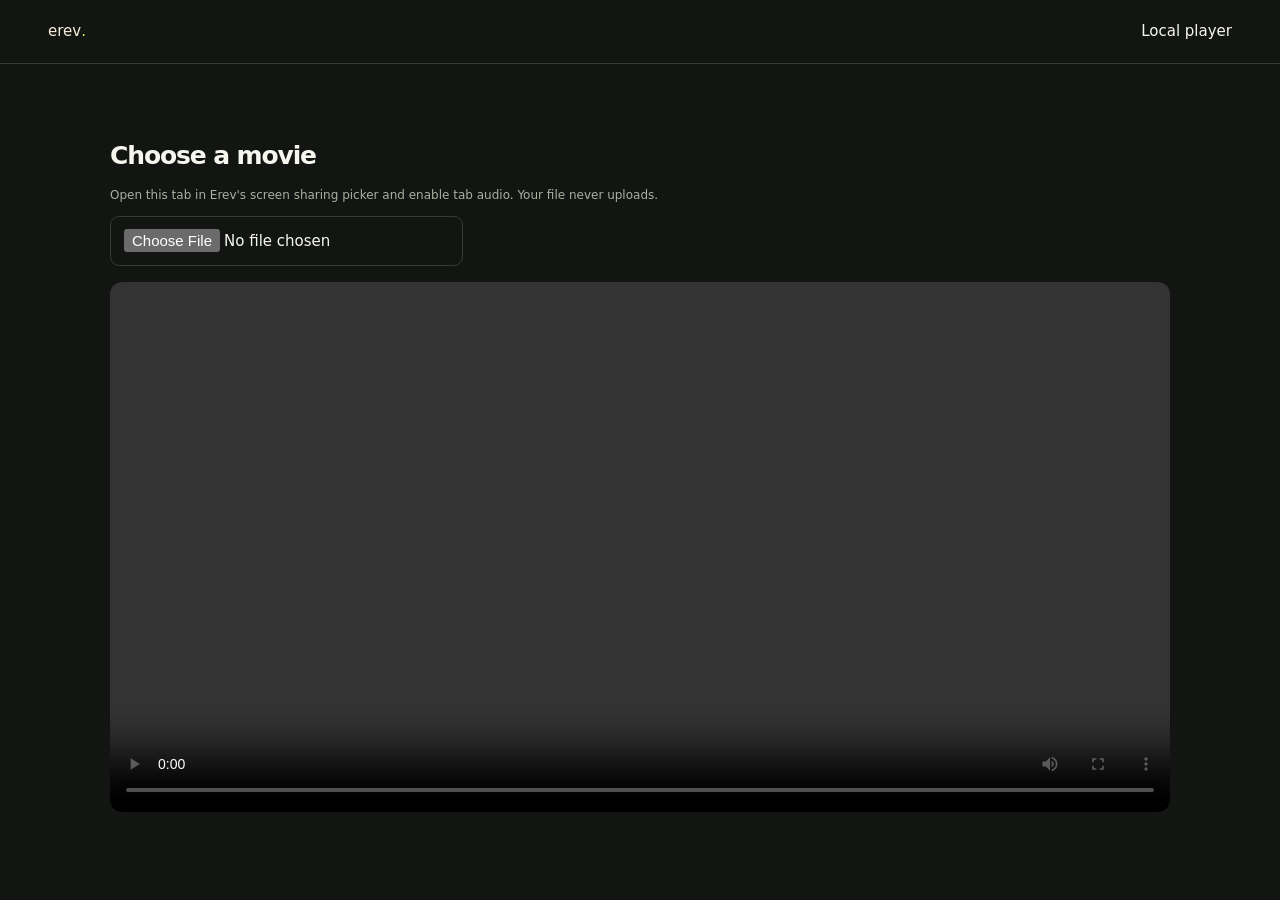
<file: player.html>
<!doctype html><html lang="en" data-theme="dark"><head><meta charset="utf-8"><meta name="viewport" content="width=device-width,initial-scale=1"><title>Erev | Local video</title><link rel="stylesheet" href="style.css"></head><body><header><span class="brand">erev<span class="accent">.</span></span><span>Local player</span></header><main style="width:min(1100px,100%);padding:20px;margin:auto"><h2>Choose a movie</h2><p class="small">Open this tab in Erev's screen sharing picker and enable tab audio. Your file never uploads.</p><input type="file" id="file" accept="video/*"><video id="v" controls playsinline style="width:100%;max-height:75vh;margin-top:16px;background:#080a08;border-radius:12px"></video><p id="error" role="status" class="small"></p></main><script>let url;const v=document.getElementById('v');document.getElementById('file').onchange=e=>{const f=e.target.files[0];if(!f)return;if(url)URL.revokeObjectURL(url);url=URL.createObjectURL(f);v.src=url;v.play().catch(()=>{});};v.onerror=()=>document.getElementById('error').textContent='This format may not be supported by your browser.';</script></body></html>
</file>
<file: style.css>
:root{color-scheme:dark;--bg:#141515;--panel:#1c1e1d;--raised:#252725;--text:#f4f5ef;--muted:#a2a69c;--line:#343731;--accent:#c8ef61;--accentText:#18200d;--danger:#fc8b89}html[data-theme=light]{color-scheme:light;--bg:#f5f5f2;--panel:#fff;--raised:#e9ebe5;--text:#191c17;--muted:#60665a;--line:#dce0d7;--accent:#c8ef61;--accentText:#18200d;--danger:#af3434}*{box-sizing:border-box}[hidden]{display:none!important}body{margin:0;background:var(--bg);color:var(--text);font:15px/1.5 system-ui,-apple-system,BlinkMacSystemFont,'Segoe UI',sans-serif;min-height:100dvh;display:flex;flex-direction:column}header,footer{display:flex;align-items:center;justify-content:space-between;padding:18px clamp(16px,4vw,48px);border-bottom:1px solid var(--line)}footer{margin-top:auto;border:0;border-top:1px solid var(--line);font-size:10px;letter-spacing:.13em;color:var(--muted)}.brand{display:flex;align-items:center;flex:0 0 auto;color:#f5eedc;text-decoration:none}.brand svg{display:block;width:121px;height:auto}html[data-theme=light] .brand{color:var(--text)}.accent{color:var(--accent)}html[data-theme=light] h1 .accent,html[data-theme=light] h2 .accent{color:#658b12}.header-right{display:flex;align-items:center;gap:12px}#status,#count{font-size:12px;color:var(--muted)}button,.file-button{font:inherit;font-size:13px;font-weight:650;border:1px solid var(--line);border-radius:9px;background:var(--raised);color:var(--text);padding:11px 15px;cursor:pointer;white-space:nowrap}button:hover,.file-button:hover{filter:brightness(1.12)}button:disabled{opacity:.45;cursor:not-allowed}button:focus-visible,input:focus-visible,a:focus-visible{outline:2px solid #9cbf3e;outline-offset:2px}.primary{background:var(--accent);color:var(--accentText);border-color:transparent}.ghost{background:transparent}.danger{color:var(--danger)}button[aria-pressed=true]:not(#chatToggle){background:var(--accent);color:var(--accentText)}input{background:var(--bg);border:1px solid var(--line);border-radius:9px;color:var(--text);padding:12px 13px;font:inherit;min-width:0}input::placeholder{color:var(--muted)}#landing{width:min(1120px,100%);margin:auto;display:grid;grid-template-columns:1fr 1fr;gap:clamp(26px,6vw,90px);align-items:center;padding:55px clamp(20px,5vw,60px)}.eyebrow{color:var(--muted);font-weight:650;font-size:11px;letter-spacing:.14em;display:flex;align-items:center;gap:8px}.dot{display:inline-block;width:8px;height:8px;border-radius:50%;background:#8bbd37;flex:none}h1{font-size:clamp(64px,9vw,120px);line-height:.87;letter-spacing:-.095em;margin:24px 0}h2{font-size:25px;letter-spacing:-.045em;margin:3px 0}.intro p{color:var(--muted);max-width:360px}.intro form{display:grid;gap:8px;max-width:390px;margin-top:28px}.intro label{font-size:12px;color:var(--muted);margin-top:5px}.intro form button{display:flex;justify-content:space-between;margin-top:6px;padding:14px}.small{font-size:12px;color:var(--muted)}.preview{background:var(--panel);border:1px solid var(--line);border-radius:20px;padding:17px;transform:rotate(-2deg)}.preview-head{display:flex;justify-content:space-between;align-items:center;padding:0 3px 12px}.preview-head span{font-size:10px;color:var(--muted)}.preview-video,.stage{background:#080a08;color:#f0f3e9;border-radius:13px;aspect-ratio:16/9;position:relative;overflow:hidden;display:flex;align-items:center;justify-content:center}.preview-video{flex-direction:column;gap:20px;text-align:center;font-size:24px;font-weight:750;letter-spacing:-.05em}.play-mark{display:grid;place-items:center;border-radius:16px;background:#c8ef61;color:#18200d;width:52px;height:52px;font-size:19px;padding-left:3px}.preview-people{display:grid;grid-template-columns:1fr 1fr;gap:10px;margin:12px 0}.preview-people div{background:var(--raised);border-radius:9px;aspect-ratio:2.3;display:flex;align-items:end;justify-content:space-between;padding:12px;font-size:10px;color:var(--muted)}.preview-people span{color:#8bbd37}.preview-dock{text-align:center;color:var(--muted);padding:8px}#room{padding:22px clamp(12px,3vw,40px);width:min(1500px,100%);margin:0 auto}.room-head{display:flex;align-items:center;justify-content:space-between;margin-bottom:18px}.workspace{display:grid;grid-template-columns:minmax(0,1fr) minmax(230px,290px);gap:14px;align-items:stretch}.workspace.no-chat{grid-template-columns:1fr}.watch{min-width:0}.stage{width:100%;max-height:65vh}.stage video{width:100%;height:100%;object-fit:contain}.stage:fullscreen{width:100%;height:100%;max-height:none;border-radius:0}.stage-button{position:absolute;right:8px;bottom:42px;background:#242724dd;color:white;border-color:#555;z-index:3}#empty{display:flex;flex-direction:column;align-items:center;text-align:center;padding:20px}#empty p{color:#a3aa9c;font-size:13px;margin:0 0 15px}#empty h2{margin-top:14px}.media-bar{display:flex;align-items:center;gap:8px;flex-wrap:wrap;margin:10px 0}.media-bar form{display:flex;gap:6px;flex:1;min-width:220px}.media-bar form input{flex:1;width:100%;font-size:12px}.volume{display:flex;align-items:center;gap:5px;font-size:11px;color:var(--muted)}input[type=range]{width:76px;padding:0;accent-color:#9cbe42}.people{display:grid;grid-template-columns:repeat(auto-fit,minmax(105px,1fr));gap:8px;max-height:220px;overflow:auto}.person{position:relative;background:var(--panel);border:1px solid var(--line);border-radius:10px;min-height:88px;aspect-ratio:16/9;overflow:hidden;display:grid;place-items:center}.person video{position:absolute;width:100%;height:100%;object-fit:cover;background:transparent}.person .avatar{border-radius:50%;background:var(--raised);display:grid;place-items:center;font-size:22px;font-weight:750;width:40px;height:40px}.person .name{position:absolute;bottom:5px;left:6px;font-size:11px;background:#0009;color:white;border-radius:5px;padding:2px 5px;max-width:90%;overflow:hidden;text-overflow:ellipsis}.person .vol{position:absolute;right:4px;top:4px;width:45px;z-index:1}.dock{display:flex;gap:7px;justify-content:center;flex-wrap:wrap;margin:14px 0 0}.dock button{font-size:12px}#chat{display:flex;flex-direction:column;border:1px solid var(--line);border-radius:13px;background:var(--panel);min-height:250px;max-height:76vh;min-width:0}.chat-head{display:flex;justify-content:space-between;align-items:center;padding:13px;border-bottom:1px solid var(--line)}#messages{flex:1;overflow:auto;padding:12px;min-height:90px;overflow-wrap:anywhere}.msg{margin-bottom:12px}.msg b{display:block;color:var(--muted);font-size:11px}.msg div{background:var(--raised);padding:7px 10px;border-radius:8px;width:fit-content;max-width:100%;white-space:pre-wrap}.msg.self div{background:var(--accent);color:var(--accentText)}#chatForm{display:flex;gap:6px;padding:10px;border-top:1px solid var(--line)}#chatForm input{flex:1;width:100%;font-size:13px}#toast{position:fixed;bottom:18px;left:50%;transform:translateX(-50%);max-width:90vw;background:var(--text);color:var(--bg);padding:12px 18px;border-radius:10px;z-index:10;font-size:13px}@media(max-width:760px){#landing{grid-template-columns:1fr;padding-top:35px}.preview{transform:none}.workspace{grid-template-columns:1fr}.stage{max-height:none}.room-head h2{font-size:21px}#chat{max-height:320px}.people{max-height:180px}.dock button{padding:10px}.media-bar{gap:6px}.media-bar form{flex-basis:100%}footer span{display:none}#status{max-width:120px;overflow:hidden;text-overflow:ellipsis;white-space:nowrap}}

.file-button{text-decoration:none}

:root{--bg:#131512;--panel:#1b1e18;--raised:#242820;--text:#f5f7ef;--muted:#a9b1a0;--line:#353c30;--accent:#c8ef61}html[data-theme=light]{--bg:#f5f6f0;--panel:#fff;--raised:#e9ede2;--text:#20271b;--muted:#646f5d;--line:#dce3d4}header{padding-block:20px}.header-right{gap:9px}.intro h1{font-weight:850;letter-spacing:-.095em;font-size:clamp(62px,8.4vw,112px)}.intro p{font-size:16px;line-height:1.6}.intro .small{font-size:12px}.intro form{background:var(--panel);border:1px solid var(--line);padding:17px;border-radius:17px;max-width:405px}.intro form label{margin:0}.feature-tags{display:flex;flex-wrap:wrap;gap:8px;margin-top:22px}.feature-tags span{font-size:9px;font-weight:750;letter-spacing:.05em;color:var(--muted);border:1px solid var(--line);border-radius:20px;padding:6px 9px}.install-link{margin-top:12px;background:transparent;border:0;padding:0;color:var(--muted);text-decoration:underline;text-underline-offset:4px}.preview{transform:none;border-radius:20px;padding:12px;box-shadow:0 16px 60px #0002}.preview-head{padding:8px 7px 13px}.preview-video{position:relative;align-items:stretch;justify-content:space-between;text-align:left;padding:16px;background:#182318;isolation:isolate}.preview-caption{z-index:2;display:flex;justify-content:space-between;color:#c3d3b5;font-size:9px;letter-spacing:.12em;font-weight:650}.preview-title{z-index:2;display:flex;align-items:flex-end;gap:12px;color:#f4f8ed;font-size:clamp(17px,2.1vw,29px);line-height:1.02;letter-spacing:-.065em}.preview-title .play-mark{width:38px;height:38px;flex:none;border-radius:11px}.artwork{position:absolute;inset:0;z-index:-1;background:radial-gradient(ellipse at 75% 13%,#b2cb6f 0%,#567648 26%,#293c28 52%,#111a13 85%);overflow:hidden}.artwork i{position:absolute;display:block;bottom:-70%;left:-15%;height:135%;width:125%;background:#334b32;border-radius:50% 40% 0 0;transform:rotate(-15deg)}.artwork i:nth-child(2){background:#203322;left:15%;bottom:-79%;transform:rotate(15deg)}.artwork i:nth-child(3){background:#101b14;left:-30%;bottom:-100%;transform:rotate(-8deg)}.preview-people div{background:linear-gradient(135deg,var(--raised),var(--panel));border:1px solid var(--line);border-radius:11px}.preview-dock{letter-spacing:.1em;background:var(--raised);border-radius:10px;padding:10px}.room-head h2{font-size:29px}.workspace{gap:17px}.stage{border:1px solid #33392e;border-radius:15px}.stage #empty{max-width:370px}.stage #empty h2{font-size:clamp(19px,3vw,29px)}.stage #empty .ghost{background:#222923;color:#f0f3e9;border-color:#465043}.empty-actions{display:flex;gap:8px;flex-wrap:wrap;justify-content:center}.media-bar{padding:9px;background:var(--panel);border:1px solid var(--line);border-radius:12px}.media-bar input{padding:9px 10px}.people{gap:10px}.person{border-radius:13px;background:linear-gradient(145deg,var(--panel),var(--raised))}.dock{background:var(--panel);border:1px solid var(--line);border-radius:15px;padding:9px;gap:8px}.dock #share{border-color:#7c963f}.dock #leave{margin-left:auto}.chat-head{padding:15px 13px}#chat{border-radius:15px}#messages:empty:before{content:'Your private conversation starts here.';color:var(--muted);font-size:12px;display:block;text-align:center;padding:25px 10px}.msg div{border-radius:10px 10px 10px 3px}.msg.self div{border-radius:10px 10px 3px 10px}button{transition:background-color .12s,border-color .12s}button:hover{filter:none;border-color:#7d9a42}.primary:hover{background:#d7fa84}.stage video{position:absolute;inset:0}.stage #fullscreen{bottom:49px}@media(max-width:760px){header{padding:12px 14px}.brand svg{width:92px}.header-right{gap:5px}.header-right button{padding:8px;font-size:11px}#status{font-size:10px}#landing{padding:32px 18px;gap:22px}.intro h1{margin:17px 0}.intro form{max-width:none}.room-head h2{font-size:23px}.workspace{gap:10px}.stage #empty{padding:9px}.stage #empty p{font-size:11px;margin-bottom:7px}.stage #empty .play-mark{height:34px;width:34px;border-radius:9px}.stage #empty h2{margin-top:5px}.empty-actions button{padding:7px 9px;font-size:11px}.dock{justify-content:center;padding:6px}.dock #leave{margin-left:0}.media-bar{padding:6px}.feature-tags{margin-top:15px}.preview-title{font-size:20px}.stage #fullscreen{bottom:39px}}@media(prefers-reduced-motion:reduce){*{transition:none!important}}

#roomNameWrap{display:grid;gap:6px}#roomNameWrap .small{font-size:11px;line-height:1.4;margin:0}#roomTitle{overflow-wrap:anywhere}

.media-modes{display:flex;align-items:center;gap:7px;flex-wrap:wrap;margin-bottom:10px}.media-modes button{padding:8px 12px;font-size:12px}.media-modes #permissionStatus{margin-left:auto}.permissions-panel{display:flex;align-items:center;gap:18px;flex-wrap:wrap;padding:15px;background:var(--panel);border:1px solid var(--line);border-radius:14px;margin-bottom:15px}.permissions-panel>div{flex:1;min-width:170px}.permissions-panel p{margin:3px 0}.permission-option{display:flex;align-items:center;gap:10px;flex:1;min-width:190px;cursor:pointer}.permission-option input{width:18px;height:18px;accent-color:#9cbe42;flex:none}.permission-option span{display:grid;gap:3px}.permission-option small{font-size:11px;color:var(--muted)}.browser-stage{position:absolute;inset:0;background:#fff;overflow:hidden}.browser-stage iframe{width:100%;height:100%;border:0;background:#fff}.browser-lock{position:absolute;inset:0;z-index:1;background:transparent;display:flex;align-items:flex-start;justify-content:center;padding:8px;pointer-events:auto}.browser-lock span{font-size:11px;background:#161916ee;color:#fff;border-radius:20px;padding:5px 10px}.browser-bar{background:var(--panel);border:1px solid var(--line);border-radius:12px;margin:10px 0;padding:9px;display:flex;align-items:center;gap:6px;flex-wrap:wrap}.browser-bar form{display:flex;gap:6px;flex:1;min-width:220px}.browser-bar input{width:100%;flex:1;font-size:12px;padding:9px}.browser-bar a{color:var(--text);font-size:12px;padding:8px;text-decoration:underline}.browser-bar p{flex-basis:100%;margin:0;font-size:11px}.shared-controls{display:flex;align-items:center;justify-content:flex-start;gap:8px;padding:8px 10px;margin-bottom:10px;border:1px solid var(--line);background:var(--panel);border-radius:12px}.shared-controls span{font-size:12px;color:var(--muted);margin-right:auto}.shared-controls button{padding:7px 12px}.room-head .header-right{flex-wrap:wrap;justify-content:flex-end}@media(max-width:760px){.media-modes{gap:5px}.media-modes button{padding:7px;font-size:11px}.media-modes #permissionStatus{width:100%;margin-left:0}.permissions-panel{gap:12px}.browser-bar form{flex-basis:100%}.room-head .header-right button{padding:7px;font-size:10px}.browser-bar button{padding:7px 10px}.stage:has(.browser-stage:not([hidden])){aspect-ratio:4/3}}

.network-panel{width:min(700px,calc(100% - 32px));margin:12px auto;padding:16px;border:1px solid var(--line);background:var(--panel);border-radius:14px;display:grid;gap:8px}.network-panel label{font-size:12px;color:var(--muted)}.network-panel textarea{width:100%;padding:10px;border:1px solid var(--line);border-radius:9px;background:var(--bg);color:var(--text);font:12px/1.5 monospace;resize:vertical}.network-panel p{margin:2px 0}.network-actions{display:flex;gap:7px;flex-wrap:wrap}.media-overlay{position:absolute;inset:0;z-index:2;display:flex;flex-direction:column;align-items:center;justify-content:center;gap:10px;background:#080a08db;padding:20px;text-align:center;color:#f4f7ef}.media-overlay b{font-size:14px;max-width:330px}.stage #fullscreen{z-index:3}@media(max-width:760px){.header-right{flex-wrap:wrap;justify-content:flex-end}.network-actions button{padding:8px;font-size:11px}.media-overlay b{font-size:12px}}

.voice-bar{display:flex;align-items:center;flex-wrap:wrap;gap:7px;margin-top:9px;padding:8px 10px;background:var(--panel);border:1px solid var(--line);border-radius:11px}.voice-bar span{font-size:11px;color:var(--muted);margin-right:auto}.voice-bar button{padding:6px 9px;font-size:11px}.voice-indicator{position:absolute;top:6px;left:6px;font-size:9px;font-weight:700;letter-spacing:.06em;color:white;background:#0009;border-radius:4px;padding:3px 5px;z-index:1}#voiceAudio{width:0;height:0;overflow:hidden;position:absolute}#voiceAudio audio{width:0;height:0}

.stage:has(.youtube-stage:not([hidden])) { min-height: 200px; }
.youtube-stage, .youtube-stage iframe { width: 100%; height: 100%; border: 0; }
.youtube-stage { position: absolute; inset: 0; }
.source-tools { display:flex; align-items:center; gap:8px; flex-wrap:wrap; margin:10px 0; font-size:12px; }
.source-tools span { flex:1 1 180px; color:var(--muted); }
.source-tools a { padding:7px 2px; color:var(--text); text-underline-offset:3px; }
.source-tools button { padding:7px 10px; font-size:12px; }

.seek-controls {display:flex;flex-wrap:wrap;align-items:center;gap:8px 12px;padding:8px 10px;margin:8px 0;color:var(--muted);font-size:12px}
.seek-controls input {flex:1 1 100px;min-width:0;padding:0;accent-color:#b6df57;cursor:pointer}
.seek-controls output {font-variant-numeric:tabular-nums}
#micMeter {display:inline-flex;align-items:center;gap:4px;color:var(--muted);font-size:11px}
#micLevel {width:52px}
</file>
